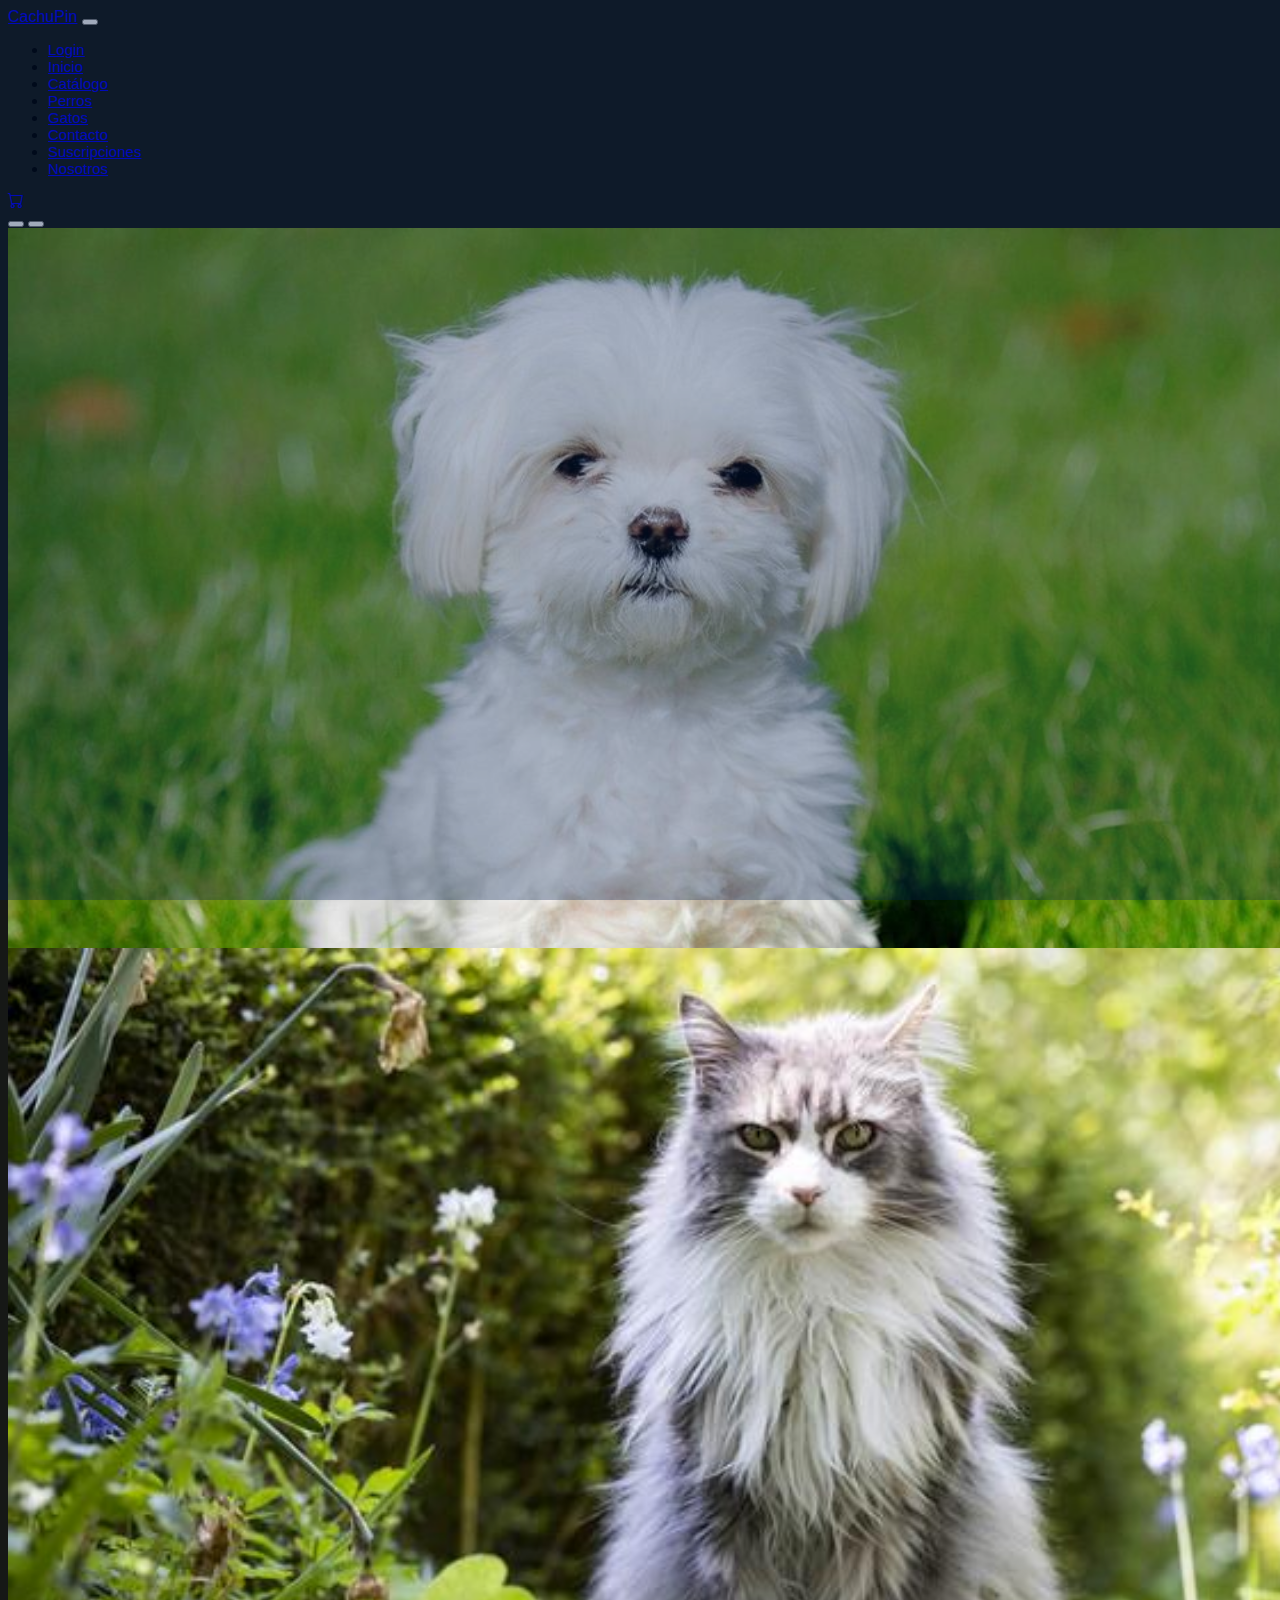
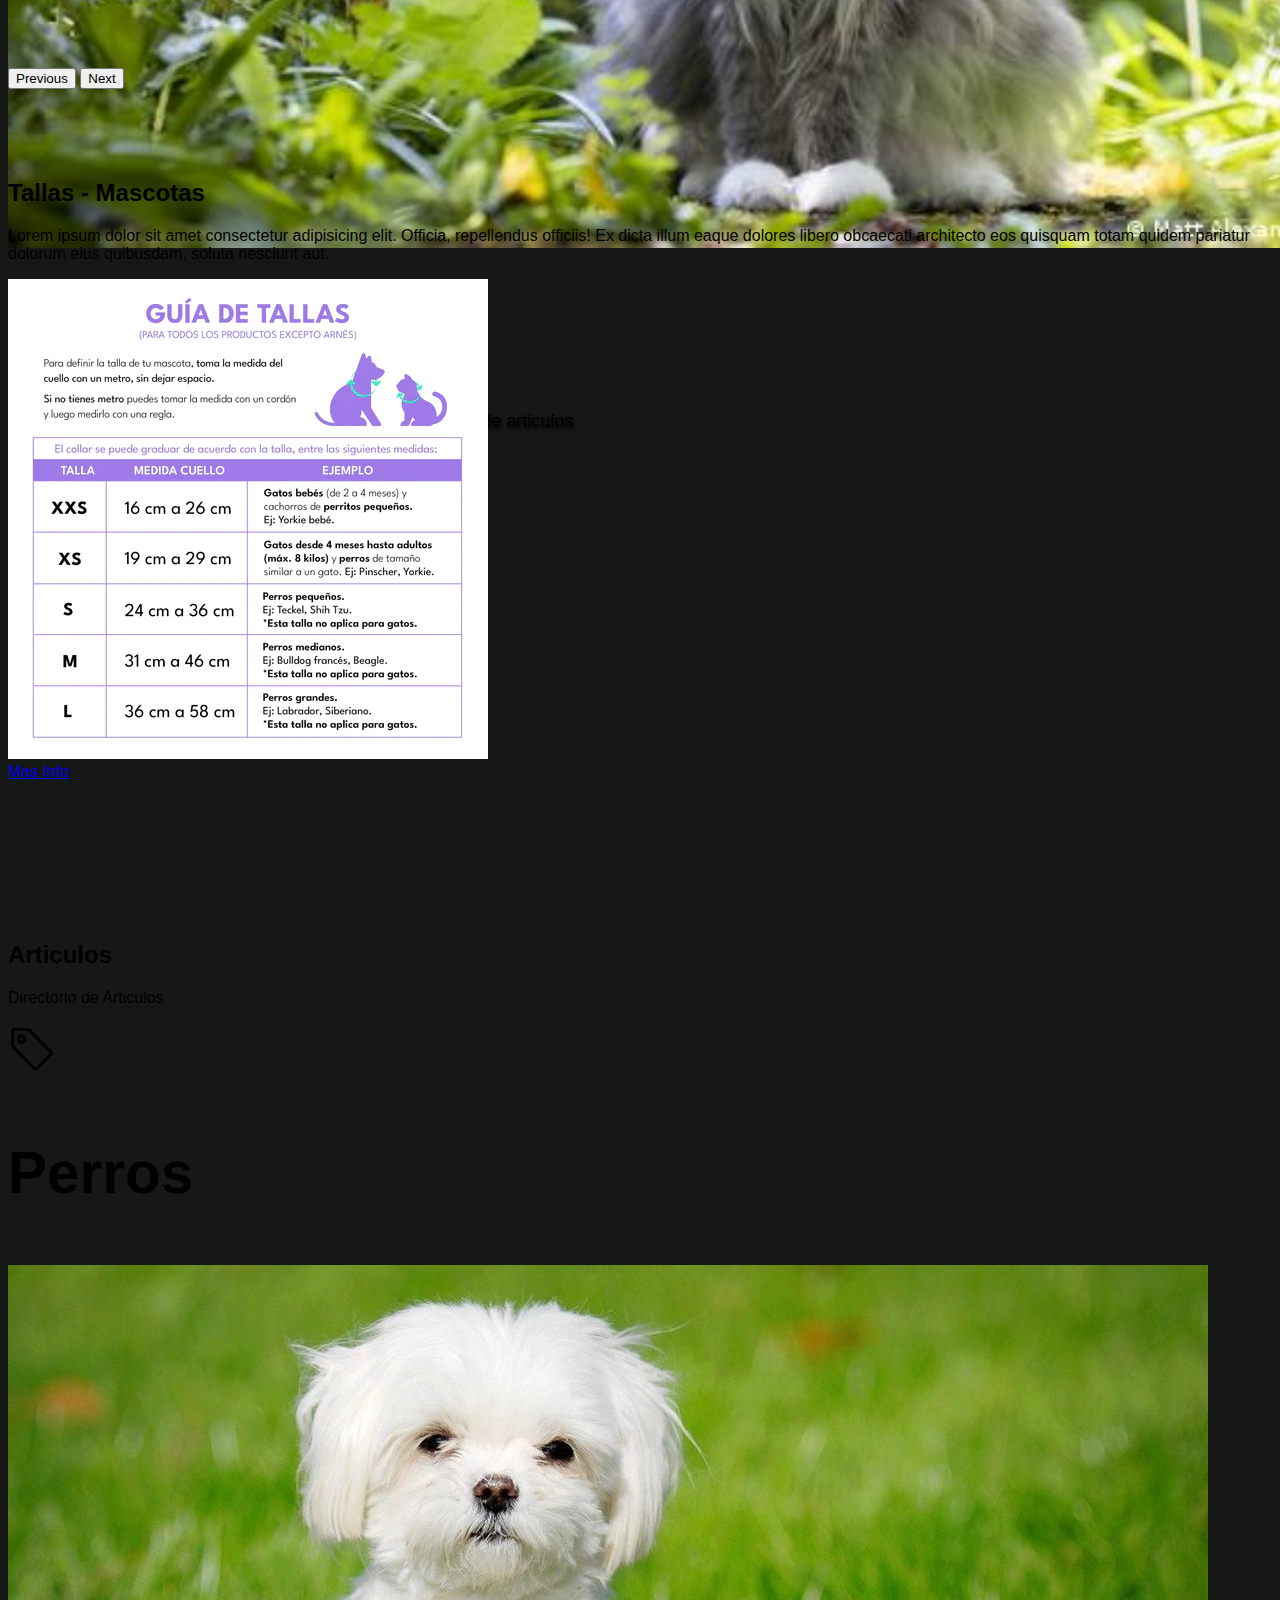
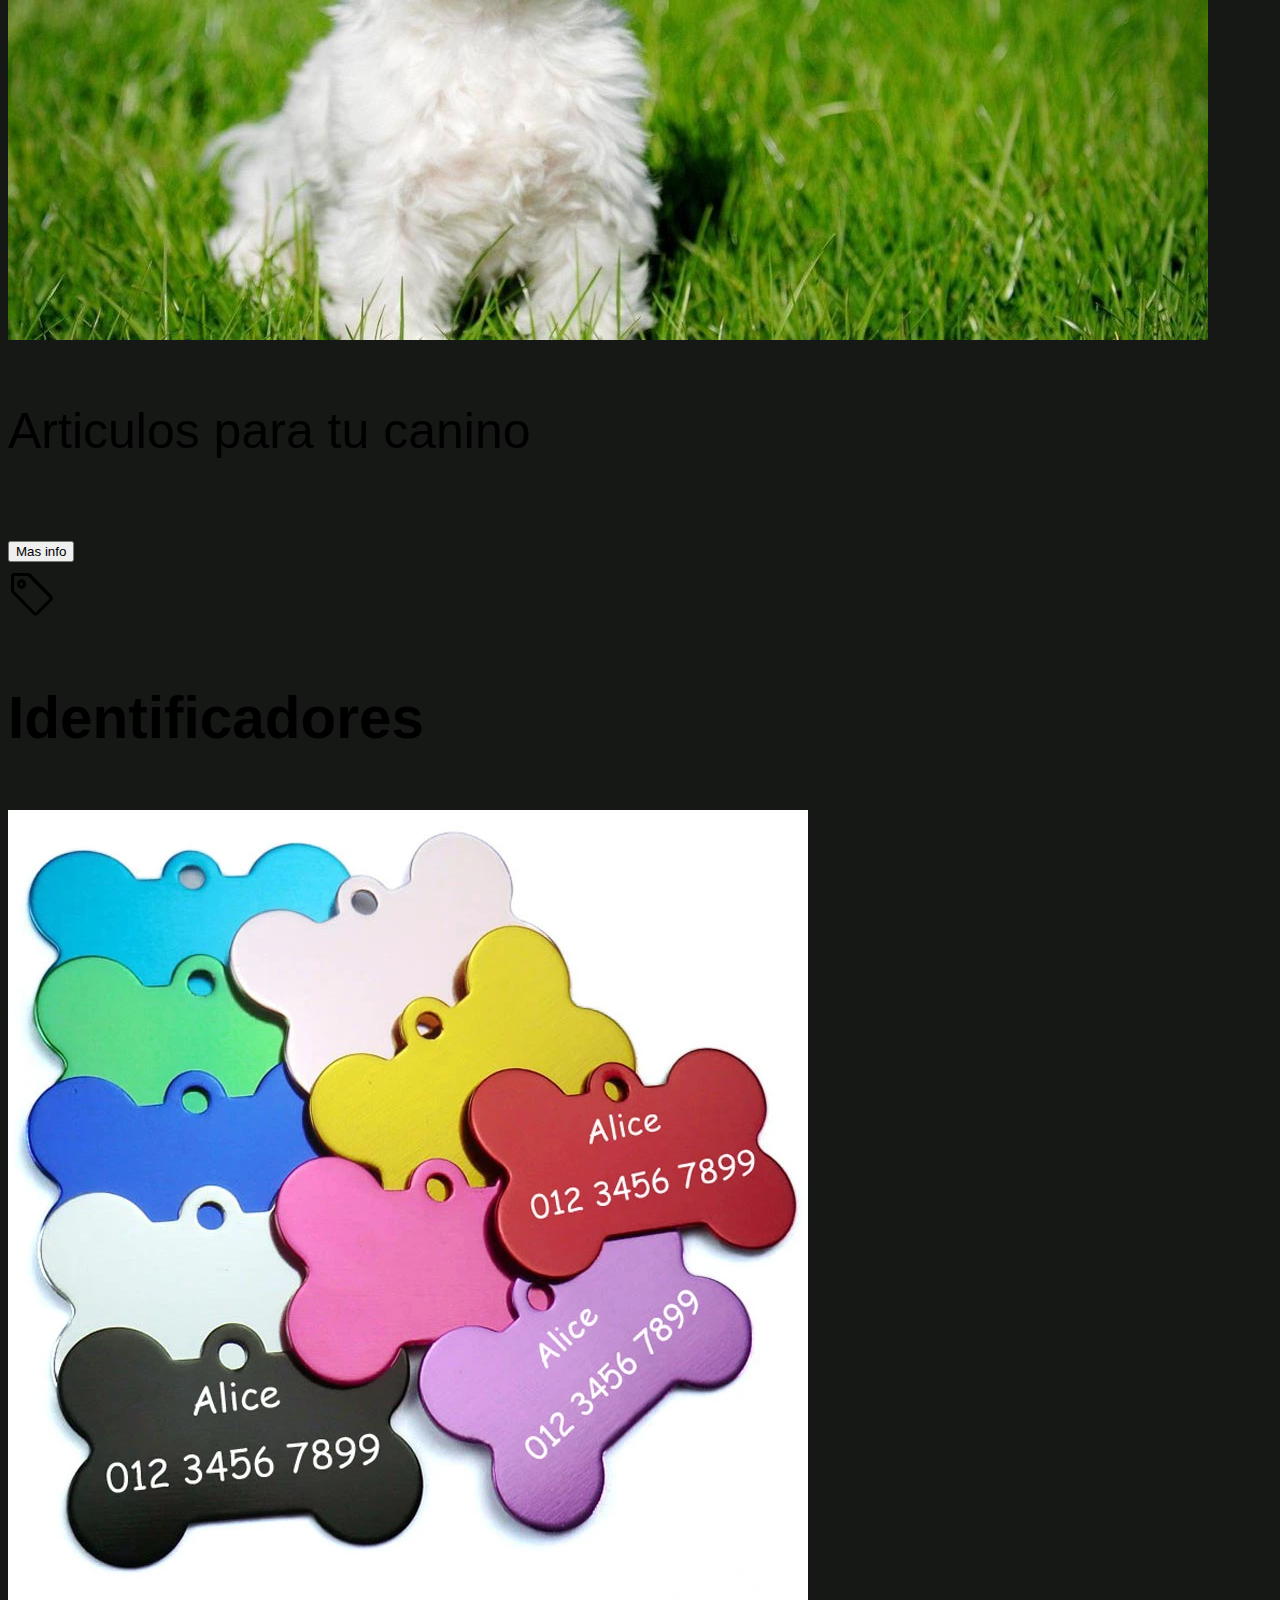
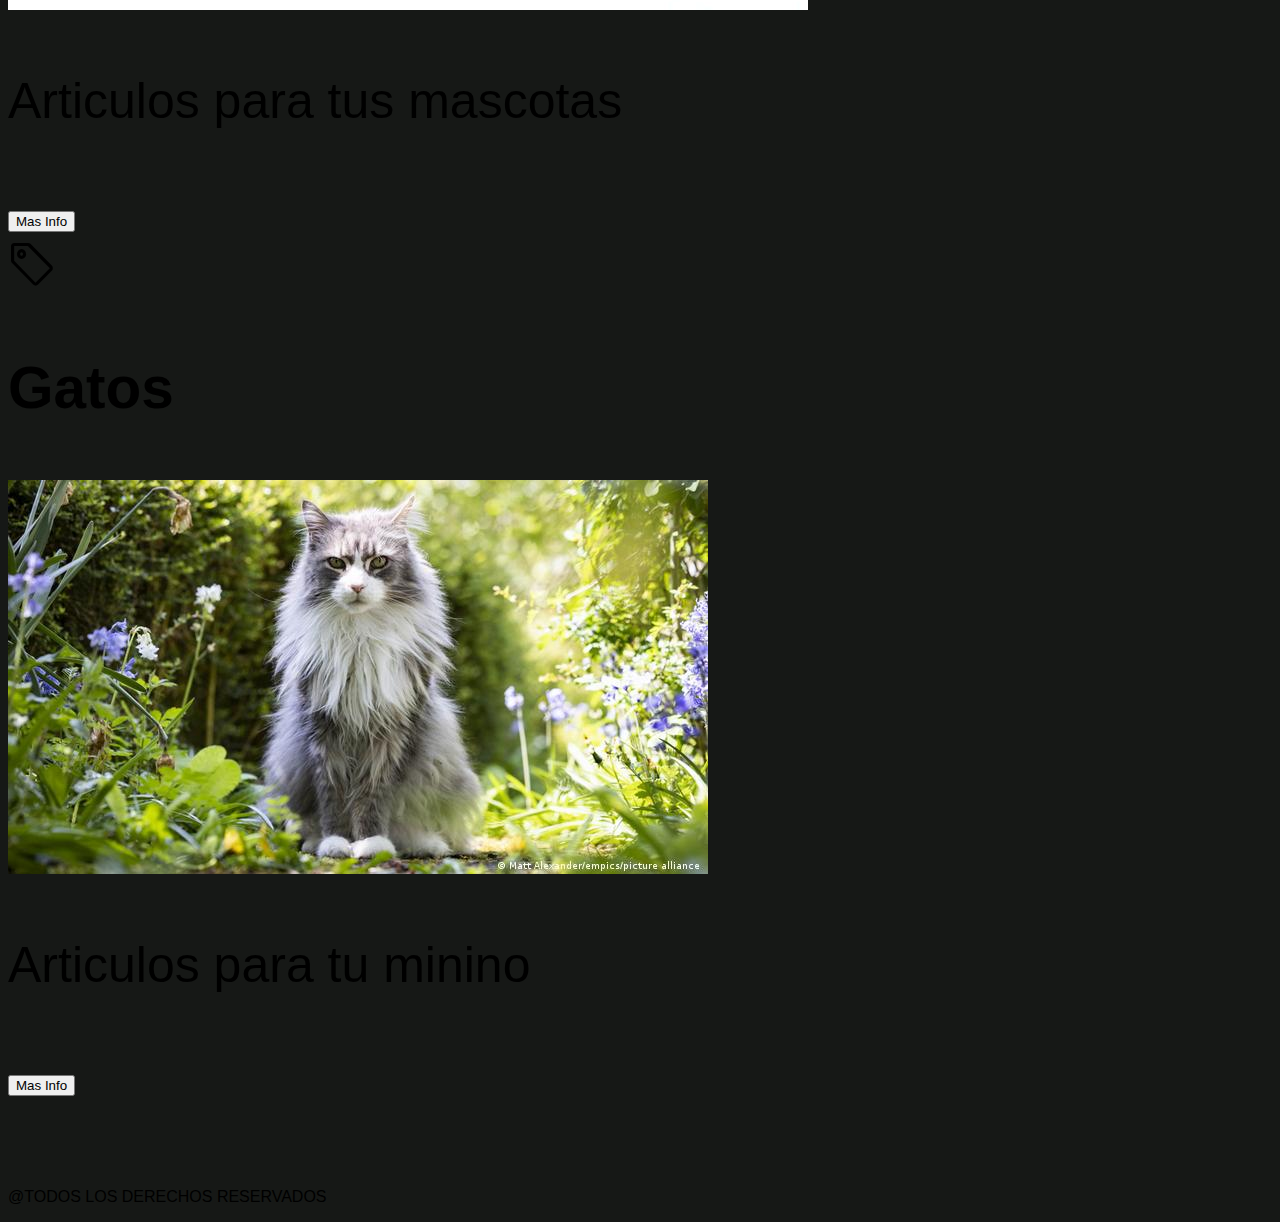
<file: index.html>
<!DOCTYPE html>
<html lang="en">

<head>
    <meta charset="UTF-8">
    <meta http-equiv="X-UA-Compatible" content="IE=edge">
    <meta name="viewport" content="width=device-width, initial-scale=1.0">
    <title>Document</title>
    <link href="https://cdn.jsdelivr.net/npm/bootstrap@5.3.0-alpha2/dist/css/bootstrap.min.css" rel="stylesheet"
        integrity="sha384-aFq/bzH65dt+w6FI2ooMVUpc+21e0SRygnTpmBvdBgSdnuTN7QbdgL+OapgHtvPp" crossorigin="anonymous">
    <link rel="stylesheet" href="https://cdn.jsdelivr.net/npm/bootstrap-icons@1.10.3/font/bootstrap-icons.css">
    <link rel="stylesheet" href="https://cdn.jsdelivr.net/npm/bootstrap-icons@1.10.3/font/bootstrap-icons.css">
    <link rel="stylesheet" href="style.css">
</head>

<body class="body" >
    
<!-- BARRA INICIO -->
    <nav class="navbar navbar-expand-lg navbar-dark bg-dark fixed-top">

        <div class="container">
            <a href="#" class="navbar-brand"><span class="text-primary">Cachu</span>Pin</a>
            <button class="navbar-toggler" type="button" data-bs-toggle="collapse" data-bs-target="#navbarS"
                aria-controls="navbarS" aria-expanded="false" aria-label="Toggle navigation">
                <span class="navbar-toggler-icon"></span>
            </button>
            
            <div class="collapse navbar-collapse" id="navbarS">
                <ul class="navbar-nav ms-auto mb-2 mb-lg-0">
                    <li class="nav-item">
                        <a href="login.html" class="nav-link">Login</a>
                    </li>
                    <li class="nav-item">
                        <a href="index.html" class="nav-link">Inicio</a>
                    </li>
                    <li class="nav-item">
                        <a href="catálogo.html" class="nav-link">Catálogo</a>
                    </li>
                    <li class="nav-item">
                        <a href="perro.html" class="nav-link">Perros</a>
                    </li>
                    <li class="nav-item">
                        <a href="gato.html" class="nav-link">Gatos</a>
                    </li>
                    <li class="nav-item">
                        <a href="contacto.html" class="nav-link">Contacto</a>
                    </li>
                    <li class="nav-item">
                        <a href="suscripciones.html" class="nav-link">Suscripciones</a>
                    </li>
                    <li class="nav-item">
                        <a href="nosotros.html" class="nav-link">Nosotros</a>
                    </li>
                    
                </ul>
                <div>
                    <a href="#" class="text-decoration-none" >
                        <i class="bi bi-cart"></i>
                    </a>
                </div>

            </div>
        </div>
    </nav>
<!-- IMAGENES EN CARRUSEL -->
    <div id="carouselE" class="carousel slide" data-bs-ride="carousel">

        <div class="carousel-indicators">
            <button type="button" data-bs-target="#carouselE" data-bs-slide-to="0" class="active" aria-current="true"
                aria-label="Slide 1"></button>
            <button type="button" data-bs-target="#carouselE" data-bs-slide-to="1" aria-current="active"
                aria-label="Slide 2"></button>

        </div>
        <div class="carousel-inner">
            <div class="carousel-item active">
                <img src="img-proyecto/imagen-perro.jpg" class="d-block w-100" alt="">
                <div class="carousel-caption">
                    <h5 > Tienda</h5>
                    <p class="p1">
                        Tienda dedicada a la venta de articulos <br> para nuestras mascotas
                    </p>
                    <a href="#" class="btn btn-outline-primary btn-muted btn-sm">Mas Informacion</a>
                </div>
            </div>
            <div class="carousel-item ">
                <img src="img-proyecto/img-gato.jpg" class="d-block w-100" alt="">
                <div class="carousel-caption">
                    <h5> Tienda</h5>
                    <p class="p1">
                        Tienda dedicada a la venta de articulos <br> para nuestras mascotas
                    </p>
                    <a href="#" class="btn btn-outline-primary btn-sm">Mas Informacion</a>
                </div>
            </div>
        
        </div>
        <button class="carousel-control-prev" type="button" data-bs-target="#carouselE" data-bs-slide="prev">
            <span class="carousel-control-prev-icon" aria-hidden="true"></span>
            <span class="visually-hidden"> Previous</span>
        </button>
        <button class="carousel-control-next" type="button" data-bs-target="#carouselE" data-bs-slide="next">
            <span class="carousel-control-next-icon" aria-hidden="true"></span>
            <span class="visually-hidden"> Next</span>
        </button>

    </div>
<!-- IMAGEN CON TEXTO POR DEBAJO -->
    <section class="about section-padding">
        <div class="container">
            <div class="col-lg-8 col-md-12 col-12 ps-lg-5 mt-md-5">
                <div class="about-text text-white">
                    <h2>Tallas - Mascotas </h2>
                    <p>Lorem ipsum dolor sit amet consectetur adipisicing elit. Officia, repellendus officiis! Ex
                        dicta illum eaque dolores libero obcaecati
                        architecto eos quisquam totam quidem pariatur dolorum eius quibusdam, soluta nesciunt aut.
                    </p>
                    
                </div>
            </div>
            <div class="row g-0">
                <div class="col-lg4 col-md-12 col-12">
                    <div class="about-img ">
                        <img src="img-proyecto/guia-tallas.png" class="img-fluid mx-auto d-block" alt="">
                        <br>
                        <a href="#" class="btn btn-primary btn-sm d-grid gap-2 col-1 mx-auto" >Mas Info</a>
                    </div>
                </div>
                
            </div>
        </div>
    </section>
<!-- TEXTO CON CUADROS REDIRECTORIOS -->
    <section class="services section-padding">
        <div class="container">
            <div class="row g-0">
                <div class="col-md-12">
                    <div class="section-header text-center text-white pb-5">
                        <h2>Articulos </h2>
                        <p>
                            Directorio de Articulos     
                        </p>
                    </div>
                </div>
            </div>
            <div class="row">
                <div class="col-12 col-md-12 col-lg-4">
                    <div class="card text-white text-center bg-dark pb-2">
                        <div class="card-body">
                            <i class="bi bi-tag"></i>
                            <h3 class="card-title">Perros</h3>
                            <img src="img-proyecto/imagen-perro.jpg" class="img-fluid " alt="">
                            <p class="lead">
                                Articulos para tu canino
                            </p>
                            <button class="btn bg-primary text-white">Mas info</button>
                        </div>
                    </div>

                </div>
                <div class="col-12 col-md-12 col-lg-4">
                    <div class="card text-white text-center bg-dark pb-2">
                        <div class="card-body">
                            <i class="bi bi-tag"></i>
                            <h3 class="card-title">Identificadores</h3>
                            <img src="img-proyecto/Etiquetas-de-identificaci-n-personalizadas-para-perros-y-gatos-collares-en-forma-de-hueso-para-decoraci.png" class="img-fluid col-6" alt="">
                            <p class="lead">
                                Articulos para tus mascotas
                            </p>
                            <button class="btn bg-primary text-white">Mas Info</button>
                        </div>
                    </div>

                </div>
                <div class="col-12 col-md-12 col-lg-4">
                    <div class="card text-white text-center bg-dark pb-2">
                        <div class="card-body">
                            <i class="bi bi-tag"></i>
                            <h3 class="card-title">Gatos</h3>
                            <img src="img-proyecto/img-gato.jpg" class="img-fluid" alt="">
                            <p class="lead">
                                Articulos para tu minino
                            </p>
                            <button class="btn bg-primary text-white">Mas Info</button>
                        </div>
                    </div>
                </div>
            </div>
        </div>
    </section>

<!-- DERECHOS -->
    <footer class="bg-dark p-2 text-LEFT ">
        <div class="container">
            <p class="text-white"> @TODOS LOS DERECHOS RESERVADOS </p>
        </div>
    </footer>


    <script src="https://cdn.jsdelivr.net/npm/bootstrap@5.3.0-alpha2/dist/js/bootstrap.bundle.min.js"
        integrity="sha384-qKXV1j0HvMUeCBQ+QVp7JcfGl760yU08IQ+GpUo5hlbpg51QRiuqHAJz8+BrxE/N"
        crossorigin="anonymous"></script>

</html>
</file>
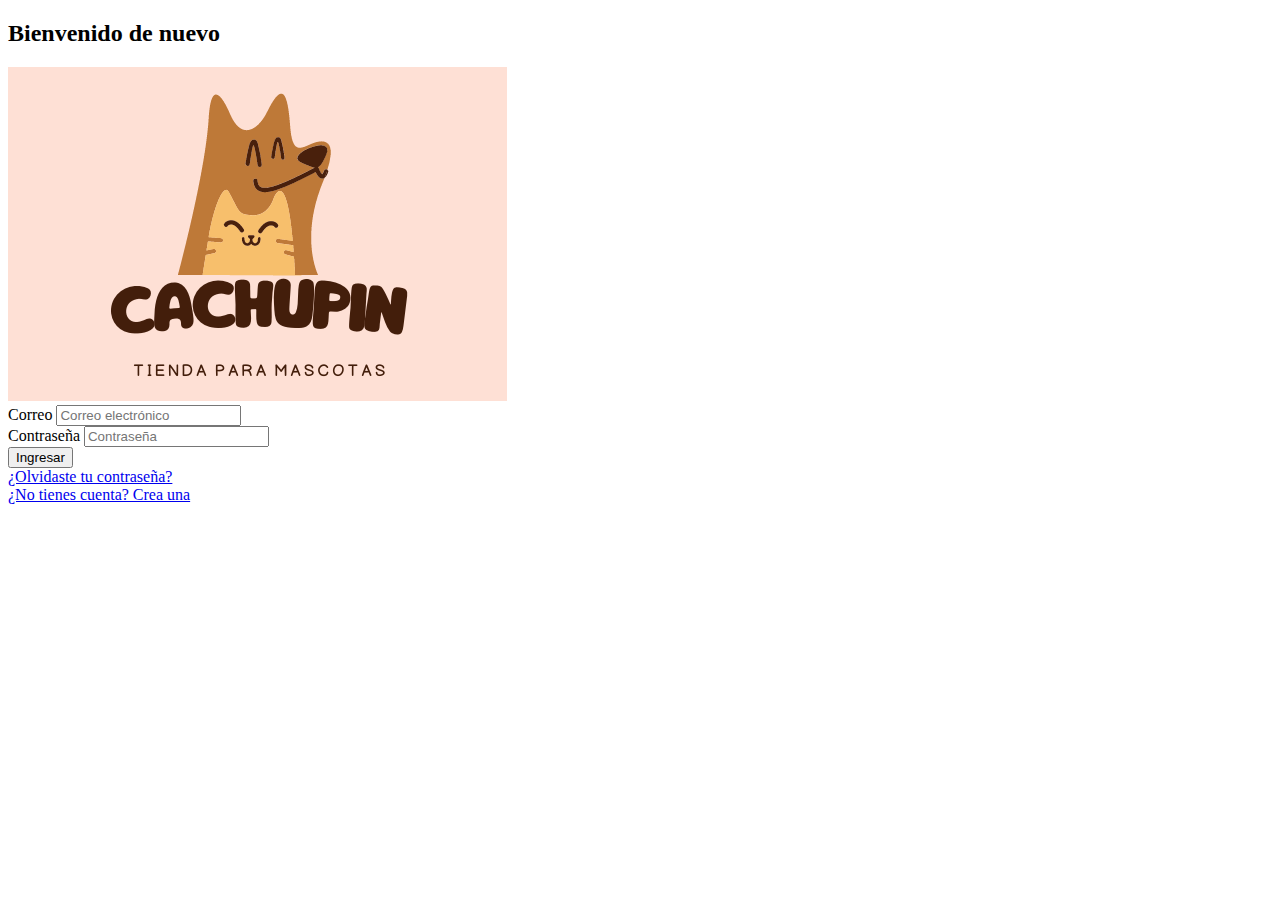
<file: login.html>
<!DOCTYPE html>
<html lang="en">
<head>
    <meta charset="UTF-8">
    <meta http-equiv="X-UA-Compatible" content="IE=edge">
    <meta name="viewport" content="width=device-width, initial-scale=1.0">
    <link href="https://cdn.jsdelivr.net/npm/bootstrap@5.3.0-alpha3/dist/css/bootstrap.min.css" rel="stylesheet" integrity="sha384-KK94CHFLLe+nY2dmCWGMq91rCGa5gtU4mk92HdvYe+M/SXH301p5ILy+dN9+nJOZ" crossorigin="anonymous">

    <title>Document</title>
</head>
<body>
    <section>
        <main role="main" class="container my-auto">
            <div class="row">
                <div id="login" class="col-lg-4 offset-lg-4 col-md-6 offset-md-3
                    col-12">
                    <h2 class="text-center">Bienvenido de nuevo</h2>
                    <img class="img-fluid mx-auto d-block rounded"
                        src="CachupinLogo.png" />

                    <form>
                        <div class="form-group">
                            <label for="correo">Correo</label>
                            <input id="correo" name="correo"
                                class="form-control" type="email"
                                placeholder="Correo electrónico">
                        </div>
                        <div class="txt_field">
                            <label for="palabraSecreta">Contraseña</label>
                            <input id="palabraSecreta" name="palabraSecreta"
                                class="form-control" type="password"
                                placeholder="Contraseña">
                        </div>
                        <div class="space"></div>
                        <button type="submit" class="btn btn-primary mb-2">
                            Ingresar
                        </button>
                        <br>
                        <a href="#">¿Olvidaste tu contraseña?</a>
                        <div class="space"></div>
                        <a href="#">¿No tienes cuenta? Crea una </a>
                    </form>
                </div>
            </div>
        </main>
    </section>



    <script src="https://cdn.jsdelivr.net/npm/bootstrap@5.3.0-alpha3/dist/js/bootstrap.bundle.min.js" integrity="sha384-ENjdO4Dr2bkBIFxQpeoTz1HIcje39Wm4jDKdf19U8gI4ddQ3GYNS7NTKfAdVQSZe" crossorigin="anonymous"></script>
    <script src="https://cdn.jsdelivr.net/npm/@popperjs/core@2.11.7/dist/umd/popper.min.js" integrity="sha384-zYPOMqeu1DAVkHiLqWBUTcbYfZ8osu1Nd6Z89ify25QV9guujx43ITvfi12/QExE" crossorigin="anonymous"></script>
    <script src="https://cdn.jsdelivr.net/npm/bootstrap@5.3.0-alpha3/dist/js/bootstrap.min.js" integrity="sha384-Y4oOpwW3duJdCWv5ly8SCFYWqFDsfob/3GkgExXKV4idmbt98QcxXYs9UoXAB7BZ" crossorigin="anonymous"></script>
</body>
</html>
</file>
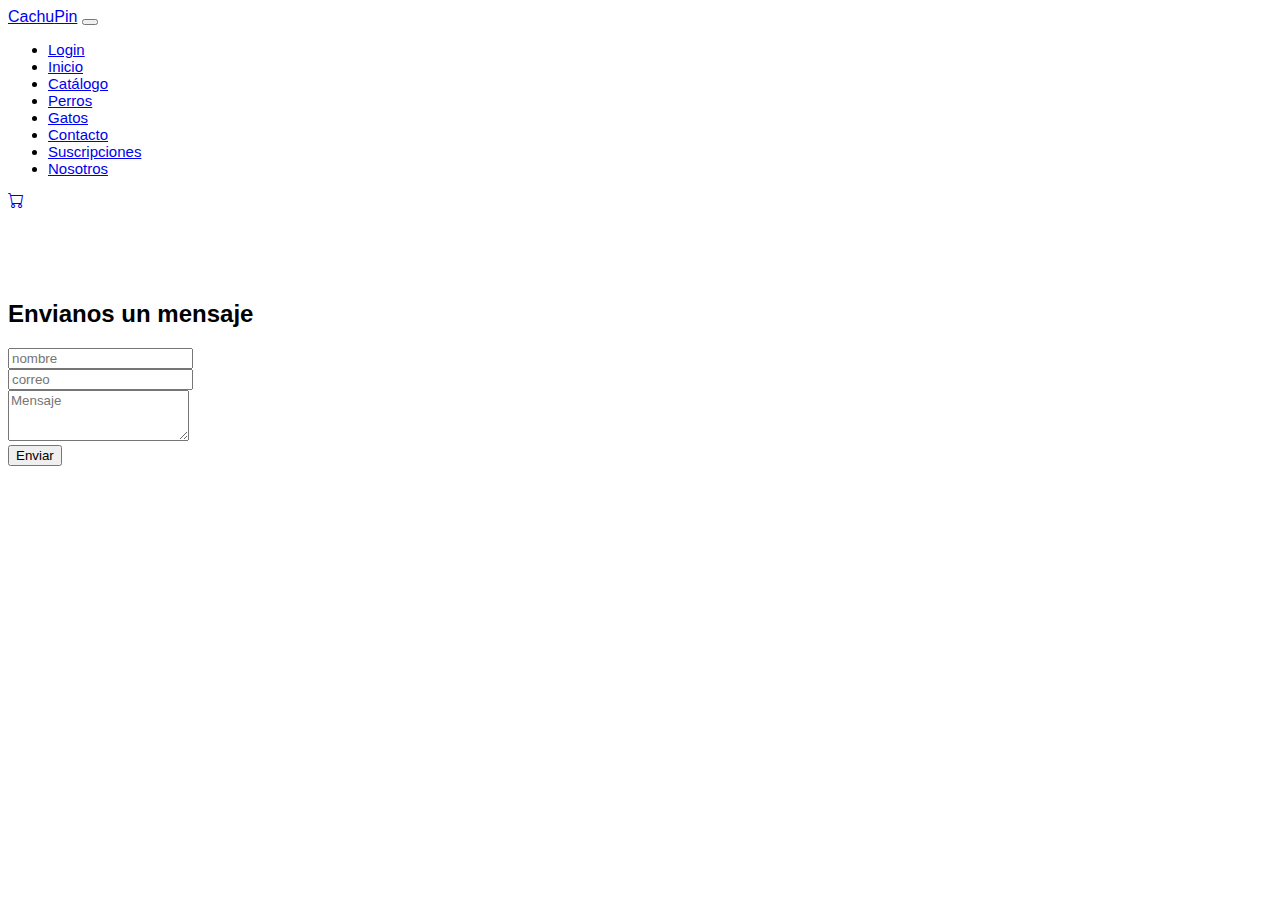
<file: suscripciones.html>
<!DOCTYPE html>
<html lang="en">
<head>
    <meta charset="UTF-8">
    <meta http-equiv="X-UA-Compatible" content="IE=edge">
    <meta name="viewport" content="width=device-width, initial-scale=1.0">
    <title>Document</title>
    <link href="https://cdn.jsdelivr.net/npm/bootstrap@5.3.0-alpha2/dist/css/bootstrap.min.css" rel="stylesheet"
        integrity="sha384-aFq/bzH65dt+w6FI2ooMVUpc+21e0SRygnTpmBvdBgSdnuTN7QbdgL+OapgHtvPp" crossorigin="anonymous">
    <link rel="stylesheet" href="https://cdn.jsdelivr.net/npm/bootstrap-icons@1.10.3/font/bootstrap-icons.css">
    <link rel="stylesheet" href="https://cdn.jsdelivr.net/npm/bootstrap-icons@1.10.3/font/bootstrap-icons.css">
    <link rel="stylesheet" href="style.css">
</head>
<body>
    <nav class="navbar navbar-expand-lg navbar-dark bg-dark fixed-top">

        <div class="container">
            <a href="#" class="navbar-brand"><span class="text-primary">Cachu</span>Pin</a>
            <button class="navbar-toggler" type="button" data-bs-toggle="collapse" data-bs-target="#navbarS"
                aria-controls="navbarS" aria-expanded="false" aria-label="Toggle navigation">
                <span class="navbar-toggler-icon"></span>
            </button>
            
            <div class="collapse navbar-collapse" id="navbarS">
                <ul class="navbar-nav ms-auto mb-2 mb-lg-0">
                    <li class="nav-item">
                        <a href="login.html" class="nav-link">Login</a>
                    </li>
                    <li class="nav-item">
                        <a href="index.html" class="nav-link">Inicio</a>
                    </li>
                    <li class="nav-item">
                        <a href="catálogo.html" class="nav-link">Catálogo</a>
                    </li>
                    <li class="nav-item">
                        <a href="perro.html" class="nav-link">Perros</a>
                    </li>
                    <li class="nav-item">
                        <a href="gato.html" class="nav-link">Gatos</a>
                    </li>
                    <li class="nav-item">
                        <a href="contacto.html" class="nav-link">Contacto</a>
                    </li>
                    <li class="nav-item">
                        <a href="suscripciones.html" class="nav-link">Suscripciones</a>
                    </li>
                    <li class="nav-item">
                        <a href="nosotros.html" class="nav-link">Nosotros</a>
                    </li>
                    
                </ul>
                <div>
                    <a href="#" class="text-decoration-none" >
                        <i class="bi bi-cart"></i>
                    </a>
                </div>

            </div>
        </div>
    </nav>

    <section class="contact section-padding">
        <div class="container mt-5 mb-5">
            <div class="row">
                <div class="col-md-12">
                    <div class="section-header text-center text-white pb-5">
                        <h2>Envianos un mensaje</h2>
                        
                    </div>
                </div>
            </div>
            <div class="row m-0">
                <div class="col-md-12 p-0 pt-4 pb-4">
                    <form action="0" class=" bg-dark p-4 m-auto">
                        <div class="row">
                            <div class="col-md-12 ">
                                <div class="mb-3">
                                    <input type="text" class="form-control" placeholder="nombre">
                                </div>
                                <div class="mb-3">
                                    <input type="email" class="form-control" placeholder="correo">
                                </div>
                            </div>
                            <div class="col-md-12">
                                <div class="mb-3">
                                    <textarea class="form-control" placeholder="Mensaje"  rows="3"></textarea>
                                </div>
                            </div>
                            <button class="btn btn-primary btn-lg btn-block mt-3">Enviar</button>
                        </div>
                    </form>
                </div>
            </div>
        </div>
    </section>

    <script src="https://cdn.jsdelivr.net/npm/bootstrap@5.3.0-alpha2/dist/js/bootstrap.bundle.min.js"
        integrity="sha384-qKXV1j0HvMUeCBQ+QVp7JcfGl760yU08IQ+GpUo5hlbpg51QRiuqHAJz8+BrxE/N"
        crossorigin="anonymous"></script>
</body>
</html>
</file>
<file: style.css>
*{
    font-family: Arial, Helvetica, sans-serif;

}
.body{
    background: #161816;
}
.fondo{
    height: 100vh;
    width: 100%;
    background-image: url(https://static.vecteezy.com/system/resources/previews/000/464/040/large_2x/vector-dog-seamless-pattern-theme-bone-paw-foot-print-for-use-as-wallpaper-or-background.jpg);
    background-size: cover;
    background-position: center;
    background-repeat: no-repeat;
    background-attachment: fixed;
}

.dogs{
    padding-top: 70px;
    padding-left: 10%;
    padding-right: 10%;
    color: black;   
}

.banner-perro{
    padding-left: 70px;
    padding-right: 50px;
    padding-top: 50px;
    border-color: green;
}


.box{
    color: black;
    width: 100%;
    text-align: center;
}


.box h5{
    padding-left: 70px;
    padding-right: 70px;
    text-align: justify;
    text-justify: inter-word;
    font-family: sans-serif;

}

.space{
    clear: both;
    height: 20px;
}
.p1{
    text-shadow: black 0.1em 0.1em 0.2em
}
.quien{
    image-resolution: 10px 10px;
}
.section-padding {
    padding: 70px 0;
}
 .carousel-item{
    height: 80vh;
    min-width: 300px; 
}
.carousel-caption{
    bottom: 200px;
    z-index: 2;
}

.carousel-caption h5 {
    font-size: 45px;
    text-transform: uppercase;
    letter-spacing: 2px;
    margin-top: 25px;
}
.carousel-caption p {
    width: 60%;
    margin: auto;
    font-size: 18px;
    line-height: 1.9;

}
.carousel-inner::before{
    content: "";
    position: absolute;
    width: 100%;
    height: 100%;
    top: 0;
    left: 0;
    background: rgba(0, 30, 82, 0.327);
    z-index: 1;

}

.navbar-nav{
    font-size: 15px;
    text-transform: initial;
    font-weight: 500;
}

.narbar-dark .navbar-brand{
    color: #ffff;
    font-size: 25px;
    text-transform: uppercase;
    font-weight: bold;
    letter-spacing: 2px;
}
.navbar-light .navbar-brand:focus, .navbar-light .navbar-brand:hover{
    color: #000;
}

.w-100{
    height: 100vh;
}

.navbar.toggler{
    padding: 1px 5px;
    font-size: 18px;
    line-height: 0.3;
}

.services .card-body{
    font-size: 50px;
}

.team .card-body{
    font-size: 20px;
}

@media(max-width: 767px){
    .navbar-nav {
        text-align: center;
    }
    .carousel-item{
        height: 70vh;
    }
    .w-100{
        height: 70vh;
    }
    .carousel-caption{
        bottom: 125px;
    }
    .carousel-caption h5 {
        font-size: 17px;
    }
    .carousel-caption p {
        width: 100%;
        line-height: 1.5;
        font-size: 12px;
    }
    .about-text{
        padding-top: 50px;
    }
    .card {
        margin-bottom: 30px;
    }
    .section-padding{
        padding: 50px 0;
    }
}

form .txt_field{
    position: relative;
    border-bottom: 2px ;
    margin: 30px 0;
}

.txt_field input{
    width: 100%;
    padding: 0 5px;
    height: 40px;
    font-size: 16px;
    border: none;
    background: none;
    outline: none;
}
</file>
